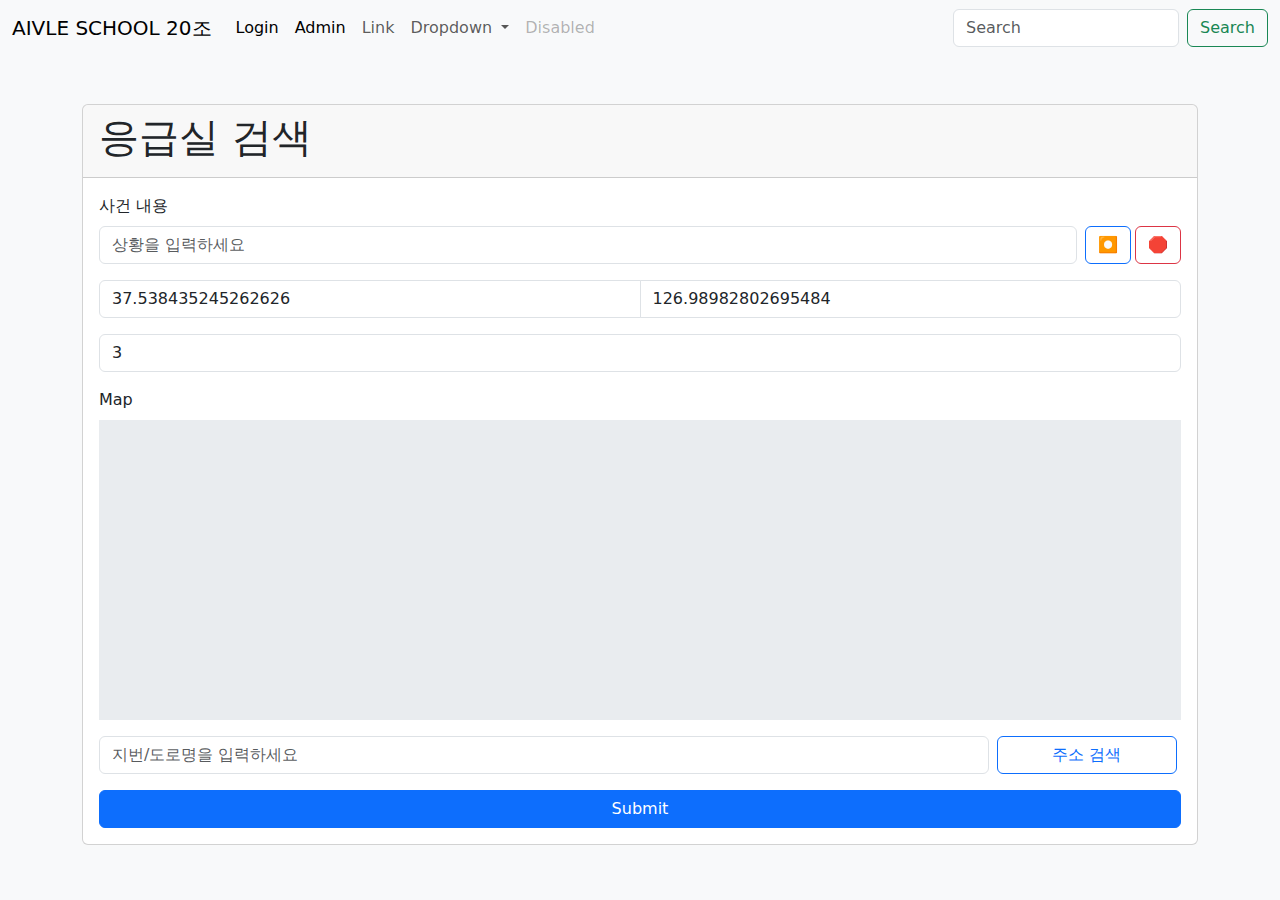
<file: src/main/resources/templates/index.html>
<!DOCTYPE html>
<html xmlns:th="http://www.thymeleaf.org">
<html lang="en">
<head>
    <meta charset="UTF-8">
    <meta name="viewport" content="width=device-width, initial-scale=1.0">
    <title>Hospital Search</title>
    <!-- 부트스트랩 CSS 추가 -->
    <script type="text/javascript" th:src="|https://oapi.map.naver.com/openapi/v3/maps.js?ncpClientId=${mapId}&submodules=geocoder|"></script>
    <script src="//t1.daumcdn.net/mapjsapi/bundle/postcode/prod/postcode.v2.js"></script>
    <link href="https://cdn.jsdelivr.net/npm/bootstrap@5.3.0/dist/css/bootstrap.min.css" rel="stylesheet">
    <script src="https://cdn.jsdelivr.net/npm/bootstrap@5.3.0/dist/js/bootstrap.bundle.min.js"></script>
</head>
<body class="bg-light">
<!-- 네비 -->
<nav class="navbar navbar-expand-lg bg-body-tertiary">
    <div class="container-fluid">
        <a class="navbar-brand" href="#">AIVLE SCHOOL 20조</a>
        <button class="navbar-toggler" type="button" data-bs-toggle="collapse" data-bs-target="#navbarSupportedContent" aria-controls="navbarSupportedContent" aria-expanded="false" aria-label="Toggle navigation">
            <span class="navbar-toggler-icon"></span>
        </button>
        <div class="collapse navbar-collapse" id="navbarSupportedContent">
            <ul class="navbar-nav me-auto mb-2 mb-lg-0">
                <li class="nav-item">
                    <a class="nav-link active" aria-current="page" href="#">Login</a>
                </li>
                <li class="nav-item">
                    <a class="nav-link active" aria-current="page" th:href="@{/admintest}">Admin</a>
                </li>
                <li class="nav-item">
                    <a class="nav-link" href="#">Link</a>
                </li>
                <li class="nav-item dropdown">
                    <a class="nav-link dropdown-toggle" href="#" role="button" data-bs-toggle="dropdown" aria-expanded="false">
                        Dropdown
                    </a>
                    <ul class="dropdown-menu">
                        <li><a class="dropdown-item" href="#">Action</a></li>
                        <li><a class="dropdown-item" href="#">Another action</a></li>
                        <li><hr class="dropdown-divider"></li>
                        <li><a class="dropdown-item" href="#">Something else here</a></li>
                    </ul>
                </li>
                <li class="nav-item">
                    <a class="nav-link disabled" aria-disabled="true">Disabled</a>
                </li>
            </ul>
            <form class="d-flex" role="search">
                <input class="form-control me-2" type="search" placeholder="Search" aria-label="Search">
                <button class="btn btn-outline-success" type="submit">Search</button>
            </form>
        </div>
    </div>
</nav>
<!-- 본문 -->

<!--
<div class="container my-5">
    <h1 class="text-center text-primary mb-4">Hospital Search</h1>

    <div class="card p-4 shadow-sm">
        <form action="recommend_hospital" enctype="application/x-www-form-urlencoded">
            <div class="mb-3">
                <label for="request" class="form-label">사건 내용</label>
                <div class="d-flex align-items-center">
                    <input type="text" id="request" name="request" class="form-control me-2" placeholder="상황을 입력하세요">
                    <button type="button" onclick="startRecord()" class="btn btn-outline-primary me-1">⏺️</button>
                    <button type="button" onclick="endRecord()" class="btn btn-outline-danger">🛑</button>
                </div>
            </div>

            <div class="mb-3">
                <label for="latitude" class="form-label">위도</label>
                <input type="text" id="latitude" name="latitude" class="form-control" placeholder="위도를 입력하세요">
            </div>

            <div class="mb-3">
                <label for="longitude" class="form-label">경도</label>
                <input type="text" id="longitude" name="longitude" class="form-control" placeholder="경도를 입력하세요">
            </div>

            <div class="text-center">
                <button type="submit" class="btn btn-primary btn-lg">추천 병원 검색</button>
            </div>
        </form>
    </div>
</div>
-->

<div class="container mt-5">
    <div class="card">
        <div class="card-header">
            <h1 class="card-title">응급실 검색</h1>
        </div>
        <div class="card-body">
            <form id="inputForm" action="/recommend_hospital" method="post">
                <!-- Text Input -->
                <div class="mb-3">
                    <label for="request" class="form-label">사건 내용</label>
                    <div class="d-flex align-items-center">
                        <input type="text" id="request" name="request" class="form-control me-2" placeholder="상황을 입력하세요" required>
                        <button type="button" onclick="startRecord()" class="btn btn-outline-primary me-1">⏺️</button>
                        <button type="button" onclick="endRecord()" class="btn btn-outline-danger">🛑</button>
                    </div>
                </div>

                <!-- Coordinates Input -->
                <div class="mb-3">
                    <div class="input-group">
                        <input id="latitude" name="latitude" type="number" step="any" class="form-control"
                               placeholder="위도" value="37.538435245262626" readonly>
                        <input id="longitude" name="longitude" type="number" step="any" class="form-control"
                               placeholder="경도" value="126.98982802695484" readonly>
                    </div>
                </div>
                
                <div class="mb-3">
                    <div class="input-group">
                        <input id="count" name="count" type="number" step="1" class="form-control"
                               placeholder="응급실" value="3" required>
                    </div>
                </div>
                

                <!-- Map Display -->
                <div class="mb-3">
                    <label for="map" class="form-label">Map</label>
                    <div id="map" style="width: 100%; height: 300px; background-color: #e9ecef;"></div>
                </div>

                <!-- Geocode 미지원시 주소검색 -->
                <div class="mb-3 d-flex">
                    <input id="address" type="text" class="form-control me-2" placeholder="지번/도로명을 입력하세요" hidden>
                    <button id="search" type="button" class="btn btn-outline-primary me-1 col-2" hidden>주소 검색</button>
                </div>

                <!-- Submit Button -->
                <button class="btn btn-primary w-100" type="submit">Submit</button>
            </form>
        </div>
    </div>
</div>
<!-- 부트스트랩 JS 추가 -->
<script>

    // 음성인식
    const searchConsole = document.getElementById("request");

    // ----- 현재 브라우저에서 API 사용이 유효한가를 검증
    function availabilityFunc() {
        //현재 SpeechRecognition을 지원하는 크롬 버전과 webkit 형태로 제공되는 버전이 있으므로 둘 중 해당하는 생성자를 호출한다.
        recognition = new webkitSpeechRecognition() || new SpeechRecognition();
        recognition.lang = "ko"; // 음성인식에 사용되고 반환될 언어를 설정한다.
        recognition.maxAlternatives = 5; //음성 인식결과를 5개 까지 보여준다.
        recognition.interimResults = true; // 중간 결과를 반환하도록 설정 (선택 사항)

        if (!recognition) {
            alert("현재 브라우저는 사용이 불가능합니다.");
        }
    }

    // --- 음성녹음을 실행하는 함수
    function startRecord() {
        console.log("시작");

        // ⏺️클릭 시 음성인식을 시작한다.
        recognition.addEventListener("speechstart", () => {
            console.log("인식");
        });

        //음성인식이 끝까지 이루어지면 중단된다.
        recognition.addEventListener("speechend", () => {
            console.log("인식2");
        });

        //음성인식 결과를 반환
        // SpeechRecognitionResult 에 담겨서 반환된다.
        recognition.addEventListener("result", (e) => {
            searchConsole.value = e.results[0][0].transcript;
        });

        recognition.start();
    }
    //  🛑 클릭 시 종료(안 눌러도 음성인식은 알아서 종료됨)
    function endRecord() {
        console.log("종료");
        recognition.stop(); // 음성인식을 중단하고 중단까지의 결과를 반환
    }

    window.addEventListener("load", availabilityFunc);
    //음성인식 끝


    //지도
    var map
    var maker
    navigator.geolocation.getCurrentPosition(function (position) {
            var latitude = position.coords.latitude;  // 위도
            var longitude = position.coords.longitude;  // 경도
            console.log("위도: " + latitude);
            console.log("경도: " + longitude);

            // 위치 정보를 받아온 후 input form에 위도, 경도 값 설정
            document.getElementById('latitude').value = latitude;
            document.getElementById('longitude').value = longitude;

            // 가져온 좌표로 지도 초기화
            initMap(latitude, longitude)

        }, function (error) {
            console.error("위치를 가져오는 데 실패했습니다: " + error.message);
            var latitude = document.getElementById("latitude").value;
            var longitude = document.getElementById("longitude").value;

            // // 검색창 표시
            document.getElementById("address").hidden = false;
            document.getElementById("search").hidden = false;

            // 기본값으로 지도 초기화
            var init = initMap(latitude, longitude)
            map = init[0]
            marker = init[1]
            






        });
    
    // 카카오 주소검색 이벤트 리스너
    document.getElementById("address").addEventListener("click", function () { //주소입력칸을 클릭하면
        new daum.Postcode({
            oncomplete: function (data) { //선택시 입력값 세팅
                document.getElementById("address").value = data.address; // 주소 넣기
                document.querySelector("input[name=address_detail]");
            }
        }).open();
    });

    // 주소로 좌표검색 이벤트 리스너
    document.getElementById('search').addEventListener('click', function (e) {
        e.preventDefault(); // 기본 동작 방지

        searchAddressToCoordinate(document.getElementById('address').value);
    });

    // 주소로 좌표 검색
    function searchAddressToCoordinate(address) {
        naver.maps.Service.geocode({
            query: address
        }, function(status, response) {
            if (status === naver.maps.Service.Status.ERROR) {
                return alert('Something Wrong!');
            }

            if (response.v2.meta.totalCount === 0) {
                return alert('totalCount' + response.v2.meta.totalCount);
            }

            var htmlAddresses = [],
                item = response.v2.addresses[0],
                point = new naver.maps.Point(item.x, item.y);

            if (item.roadAddress) {
                htmlAddresses.push('[도로명 주소] ' + item.roadAddress);
            }

            if (item.jibunAddress) {
                htmlAddresses.push('[지번 주소] ' + item.jibunAddress);
            }

            if (item.englishAddress) {
                htmlAddresses.push('[영문명 주소] ' + item.englishAddress);
            }

            map.setCenter(point);
            marker.setPosition(point);
            // infoWindow.open(map, point);
            });
    }

    // 지도 초기화 함수
    function initMap(lati, longi) {
        // 지도 옵션
        var mapOptions = {
            center: new naver.maps.LatLng(lati, longi),
            zoom: 19,
            zoomControl: true,
            zoomControlOptions: {
                position: naver.maps.Position.TOP_RIGHT
            }
        };
        var map = new naver.maps.Map('map', mapOptions);

        // 지도 중심에 맞춰 마커를 생성
        var marker = new naver.maps.Marker({
            position: map.getCenter(),
            map: map,
            draggable: false // 마커를 드래그할 수 있도록 설정
        });

        // 지도 중심이 변경될 때마다 마커 위치 업데이트
        naver.maps.Event.addListener(map, 'center_changed', function () {
            var newCenter = map.getCenter();
            marker.setPosition(newCenter);

            // 새 좌표로 input 필드 업데이트
            document.getElementById('latitude').value = newCenter.lat();
            document.getElementById('longitude').value = newCenter.lng();
        });

        return [map, marker]
    }
    // 지도 끝
</script>
</body>
</html>
</file>
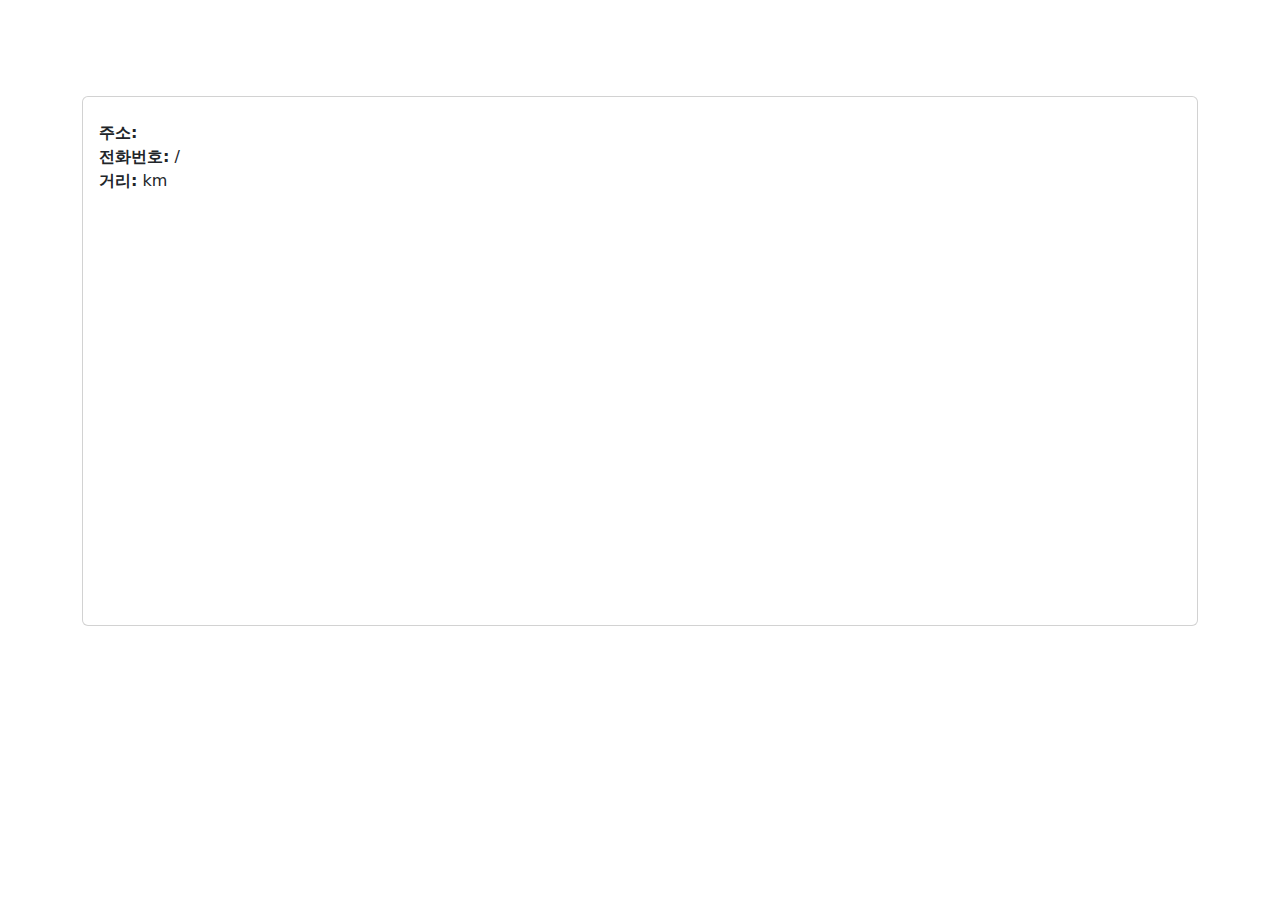
<file: src/main/resources/templates/recommend_hospital.html>
<!DOCTYPE html>
<html xmlns:th="http://www.thymeleaf.org">

<head>
    <title>Recommended Hospitals</title>

    <script type="text/javascript" th:src="|https://oapi.map.naver.com/openapi/v3/maps.js?ncpClientId=${mapId}|"></script>
    <link href="https://cdn.jsdelivr.net/npm/bootstrap@5.3.0/dist/css/bootstrap.min.css" rel="stylesheet">
    <script src="https://cdn.jsdelivr.net/npm/bootstrap@5.3.0/dist/js/bootstrap.bundle.min.js"></script>
</head>

<body>

<div class="container mt-5">
    <div class="row d-flex justify-content-center" th:each="hospital, iterStat : ${hospitalList}">
        <div class="col-md-12 mb-4">
            <div class="card mt-5" style="margin-bottom: 20px;"> <!-- 카드에 mt-5 추가 -->
                <div class="card-body">
                    <h5 class="card-title" th:text="${hospital.hospitalName}"></h5>
                    <p class="card-text">
                        <strong>주소:</strong> <span th:text="${hospital.address}"></span><br>
                        <strong>전화번호:</strong> <span th:text="${hospital.phoneNumber1}"></span> / <span
                            th:text="${hospital.phoneNumber3}"></span><br>
                        <strong>거리:</strong> <span th:text="${hospital.distance}"></span> km
                    </p>
                    <!-- 지도 div 추가 -->
                    <div th:id="map+${iterStat.index}" style="height: 400px; width: 100%;"></div>
                    <div th:id="latitude+${iterStat.index}" th:text="${hospital.latitude}" hidden></div>
                    <div th:id="longitude+${iterStat.index}" th:text="${hospital.longitude}" hidden></div>
                    <div th:id="route+${iterStat.index}" th:text="${hospital.route}" hidden></div>
                </div>
            </div>
        </div>
    </div>
</div>



<script>
    var hospitalCount = [[${ hospitalList.size() }]];  // 병원 리스트 크기
    console.log(hospitalCount);  // 병원 수 확인
    for (let index = 0; index < hospitalCount; index++) {
        var mapdiv = document.getElementById("map" + index);
        var latitude = document.getElementById("latitude" + index).innerText;
        var longitude = document.getElementById("longitude" + index).innerText;
        var routeData = document.getElementById("route" + index).innerText;
        var route = JSON.parse(routeData);
        console.log("latitude : " + latitude);
        console.log("longitude : " + longitude);
        console.log("route : " + route);
        console.log("route length : " + route.length);


        // 지도 초기화
        var mapOptions = {
            center: new naver.maps.LatLng(latitude, longitude),
            zoom: 15,
            zoomControl: true,
            zoomControlOptions: {
                position: naver.maps.Position.TOP_RIGHT
            }
        };
        var map = new naver.maps.Map('map' + index, mapOptions);
        // 지도 맞춤
        map.fitBounds(route);

        // 출발지 마커
        var marker = new naver.maps.Marker({
            position: route[0],
            map: map,
            draggable: false, // 마커를 드래그할 수 있도록 설정
            icon: {
                content: '<div style="width: 10px; height: 10px; background-color: #FE2E2E; border-radius: 50%;"></div>' // 빨간색 원형 마커
            }
        });

        // 목적지 마커
        var marker = new naver.maps.Marker({
            position:  new naver.maps.LatLng(latitude, longitude),
            map: map,
            draggable: false // 마커를 드래그할 수 있도록 설정
        });
        // var pathList = []
        // route.forEach(element => {
        //     pathList.push(element)
        // });

        // console.log("pathList length : " + pathList.length);

        // 경로 폴리라인 추가
        var polyline = new naver.maps.Polyline({
            map: map,
            path: route,
            strokeWeight: 4
        });


    }
</script>

</body>

</html>
</file>
